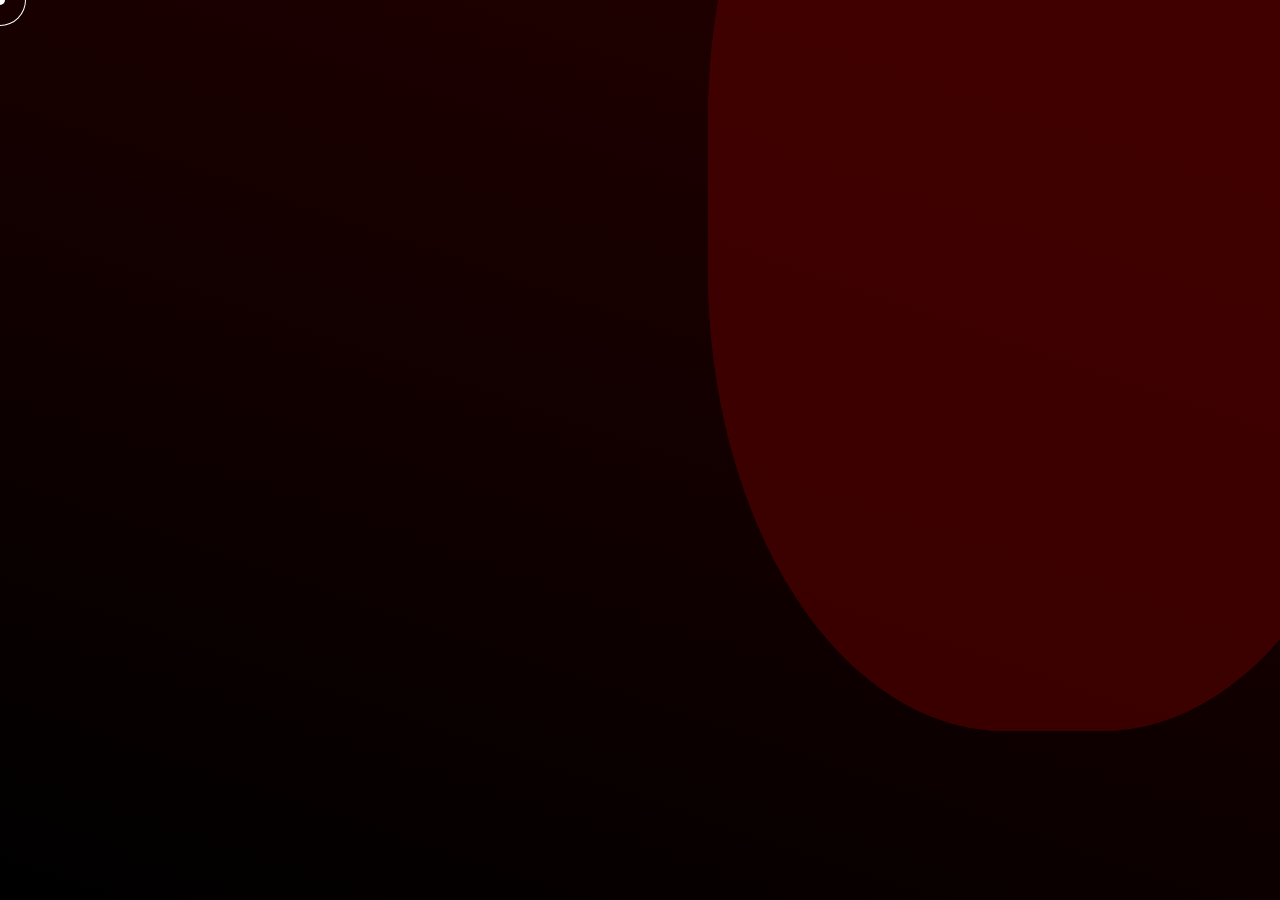
<file: new stupp/index.html>
<!DOCTYPE html>
<html lang="en">
  <head>
    <meta charset="UTF-8" />
    <meta name="viewport" content="width=device-width, initial-scale=1.0" />
    <title>SN</title>

    <link rel="stylesheet" href="stylesheet.css" />

    <script src="https://ajax.googleapis.com/ajax/libs/jquery/3.7.1/jquery.min.js"></script>

    <link rel="preconnect" href="https://fonts.googleapis.com" />
    <link rel="preconnect" href="https://fonts.gstatic.com" crossorigin />
    <link
      href="https://fonts.googleapis.com/css2?family=Montserrat:wght@100;200;300;400;500;600;700;800;900&display=swap"
      rel="stylesheet"
    />
    <link
      rel="stylesheet"
      href="https://unicons.iconscout.com/release/v4.0.8/css/line.css"
    />
  </head>
  <body>
    <div id="preloader">
      <div class="loader-wrapper">
        <div class="loader">
          <span>l</span>
          <span>o</span>
          <span>a</span>
          <span>d</span>
          <span>i</span>
          <span>n</span>
          <span>g</span>
        </div>
      </div>

      <div class="box">
        <div class="wave -one"></div>
        <div class="wave -two"></div>
        <div class="wave -three"></div>
      </div>
    </div>
    <div id="cursor"></div>
    <div id="cursor-border"></div>
    <div class="body-wrapper">
      <div class="box">
        <div class="wave -one"></div>
        <div class="wave -two"></div>
        <div class="wave -three"></div>
      </div>
      <div class="master-wrapper">
        <div class="home-body">
          <div class="hp-text-container">
            <div class="logo">
              <svg stroke="#000" stroke-width="2" class="text-line">
                <a href="index.html" data-cursor="pointer2">
                  <text
                    x="50%"
                    dominant-baseline="middle"
                    text-anchor="middle"
                    y="50%"
                  >
                    SN
                  </text>
                </a>
              </svg>
            </div>
            <div class="nav-title-wrappe">
              <a href="#edu-body"
                ><p class="nav-title en" data-cursor="pointer2">
                  EDU. & EXP.
                </p></a
              >
              <a href="#contact-body"
                ><p class="nav-title co" data-cursor="pointer2">CONTACT</p></a
              >
              <a href="#about-body"
                ><p class="nav-title a" data-cursor="pointer2">ABOUT</p></a
              >
            </div>
          </div>
        </div>

        <div class="menu-container">
          <div id="about-body" class="about-body">
            <h1>About SN</h1>
            <p>
              Contrary to popular belief, Lorem Ipsum is not simply random text.
              It has roots in a piece of classical Latin literature from 45 BC,
              making it over 2000 years old. Richard McClintock, a Latin
              professor at Hampden-Sydney College in Virginia, looked up one of
              the more obscure Latin words, consectetur, from a Lorem Ipsum
              passage, and going through the cites of the word in classical
              literature, discovered the undoubtable source. Lorem Ipsum comes
              from sections 1.10.32 and 1.10.33 of "de Finibus Bonorum et
              Malorum" (The Extremes of Good and Evil) by Cicero, written in 45
              BC. This book is a treatise on the theory of ethics, very popular
              during the Renaissance. The first line of Lorem Ipsum, "Lorem
              ipsum dolor sit amet..", comes from a line in section 1.10.32.
            </p>
            <p>
              Contrary to popular belief, Lorem Ipsum is not simply random text.
              It has roots in a piece of classical Latin literature from 45 BC,
              making it over 2000 years old. Richard McClintock, a Latin
              professor at Hampden-Sydney College in Virginia, looked up one of
              the more obscure Latin words, consectetur, from a Lorem Ipsum
              passage, and going through the cites of the word in classical
              literature, discovered the undoubtable source. Lorem Ipsum comes
              from sections 1.10.32 and 1.10.33 of "de Finibus Bonorum et
              Malorum" (The Extremes of Good and Evil) by Cicero, written in 45
              BC. This book is a treatise on the theory of ethics, very popular
              during the Renaissance. The first line of Lorem Ipsum, "Lorem
              ipsum dolor sit amet..", comes from a line in section 1.10.32.
            </p>
            <p>
              Contrary to popular belief, Lorem Ipsum is not simply random text.
              It has roots in a piece of classical Latin literature from 45 BC,
              making it over 2000 years old. Richard McClintock, a Latin
              professor at Hampden-Sydney College in Virginia, looked up one of
              the more obscure Latin words, consectetur, from a Lorem Ipsum
              passage, and going through the cites of the word in classical
              literature, discovered the undoubtable source. Lorem Ipsum comes
              from sections 1.10.32 and 1.10.33 of "de Finibus Bonorum et
              Malorum" (The Extremes of Good and Evil) by Cicero, written in 45
              BC. This book is a treatise on the theory of ethics, very popular
              during the Renaissance. The first line of Lorem Ipsum, "Lorem
              ipsum dolor sit amet..", comes from a line in section 1.10.32.
            </p>
            <p>
              Contrary to popular belief, Lorem Ipsum is not simply random text.
              It has roots in a piece of classical Latin literature from 45 BC,
              making it over 2000 years old. Richard McClintock, a Latin
              professor at Hampden-Sydney College in Virginia, looked up one of
              the more obscure Latin words, consectetur, from a Lorem Ipsum
              passage, and going through the cites of the word in classical
              literature, discovered the undoubtable source. Lorem Ipsum comes
              from sections 1.10.32 and 1.10.33 of "de Finibus Bonorum et
              Malorum" (The Extremes of Good and Evil) by Cicero, written in 45
              BC. This book is a treatise on the theory of ethics, very popular
              during the Renaissance. The first line of Lorem Ipsum, "Lorem
              ipsum dolor sit amet..", comes from a line in section 1.10.32.
            </p>
            <p>
              Contrary to popular belief, Lorem Ipsum is not simply random text.
              It has roots in a piece of classical Latin literature from 45 BC,
              making it over 2000 years old. Richard McClintock, a Latin
              professor at Hampden-Sydney College in Virginia, looked up one of
              the more obscure Latin words, consectetur, from a Lorem Ipsum
              passage, and going through the cites of the word in classical
              literature, discovered the undoubtable source. Lorem Ipsum comes
              from sections 1.10.32 and 1.10.33 of "de Finibus Bonorum et
              Malorum" (The Extremes of Good and Evil) by Cicero, written in 45
              BC. This book is a treatise on the theory of ethics, very popular
              during the Renaissance. The first line of Lorem Ipsum, "Lorem
              ipsum dolor sit amet..", comes from a line in section 1.10.32.
            </p>
            <p>
              Contrary to popular belief, Lorem Ipsum is not simply random text.
              It has roots in a piece of classical Latin literature from 45 BC,
              making it over 2000 years old. Richard McClintock, a Latin
              professor at Hampden-Sydney College in Virginia, looked up one of
              the more obscure Latin words, consectetur, from a Lorem Ipsum
              passage, and going through the cites of the word in classical
              literature, discovered the undoubtable source. Lorem Ipsum comes
              from sections 1.10.32 and 1.10.33 of "de Finibus Bonorum et
              Malorum" (The Extremes of Good and Evil) by Cicero, written in 45
              BC. This book is a treatise on the theory of ethics, very popular
              during the Renaissance. The first line of Lorem Ipsum, "Lorem
              ipsum dolor sit amet..", comes from a line in section 1.10.32.
            </p>
          </div>

          <div id="contact-body" class="contact-body">
            <div class="contact-method">
              <p>
                <a
                  href="https://www.linkedin.com/in/rusiru-jayawardhana-9056041b3/"
                  target="_blank"
                  data-cursor="pointer2"
                  ><i class="uil uil-linkedin-alt"></i>Linkedin</a
                >
              </p>
              <p>
                <a
                  href="https://www.linkedin.com/in/rusiru-jayawardhana-9056041b3/"
                  target="_blank"
                  data-cursor="pointer2"
                  ><i class="uil uil-instagram"></i>instagram</a
                >
              </p>
              <p>
                <a href="mailto:dasithrusiru1@gmail.com" data-cursor="pointer2"
                  ><i class="uil uil-google"></i>e-mail</a
                >
              </p>
              <p>
                <a
                  href="tel:+94770497345"
                  target="_blank"
                  data-cursor="pointer2"
                  ><i class="uil uil-phone-volume"></i>+94770497345</a
                >
              </p>
            </div>
          </div>

          <div id="edu-body" class="edu-body">
            <div class="btn-wrapper">
              <div class="edu-btn">Education</div>
              <div class="exp-btn">Experience</div>
            </div>

            <div class="container edu">
              <div class="timeline-block timeline-block-right">
                <div class="marker"></div>
                <div class="timeline-content">
                  <h3>BBA</h3>
                  <span>SLIIT 2018 - 2022</span>
                  <p>
                    Lorem ipsum dolor sit amet, consectetur adipisicing elit,
                    sed do eiusmod tempor incididunt ut labore et dolore magna
                    aliqua. Ut enim ad minim veniam, quis nostrud exercitation
                    ullamco laboris nisi ut aliquip ex ea commodo consequat.
                    Duis aute irure dolor in reprehenderit in voluptate.
                  </p>
                </div>
              </div>

              <div class="timeline-block timeline-block-left">
                <div class="marker"></div>
                <div class="timeline-content">
                  <h3>Seconed Year</h3>
                  <span>Some work experience</span>
                  <p>
                    Lorem ipsum dolor sit amet, consectetur adipisicing elit,
                    sed do eiusmod tempor incididunt ut labore et dolore magna
                    aliqua. Ut enim ad minim veniam, quis nostrud exercitation
                    ullamco laboris nisi ut aliquip ex ea commodo consequat.
                    Duis aute irure dolor in reprehenderit in voluptate.
                  </p>
                </div>
              </div>

              <div class="timeline-block timeline-block-right">
                <div class="marker"></div>
                <div class="timeline-content">
                  <h3>Third Year</h3>
                  <span>Some work experience</span>
                  <p>
                    Lorem ipsum dolor sit amet, consectetur adipisicing elit,
                    sed do eiusmod tempor incididunt ut labore et dolore magna
                    aliqua. Ut enim ad minim veniam, quis nostrud exercitation
                    ullamco laboris nisi ut aliquip ex ea commodo consequat.
                    Duis aute irure dolor in reprehenderit in voluptate.
                  </p>
                </div>
              </div>

              <div class="timeline-block timeline-block-left">
                <div class="marker"></div>
                <div class="timeline-content">
                  <h3>Fourth Year</h3>
                  <span>Some work experience</span>
                  <p>
                    Lorem ipsum dolor sit amet, consectetur adipisicing elit,
                    sed do eiusmod tempor incididunt ut labore et dolore magna
                    aliqua. Ut enim ad minim veniam, quis nostrud exercitation
                    ullamco laboris nisi ut aliquip ex ea commodo consequat.
                    Duis aute irure dolor in reprehenderit in voluptate.
                  </p>
                </div>
              </div>

              <div class="timeline-block timeline-block-right">
                <div class="marker"></div>
                <div class="timeline-content">
                  <h3>Fifth Year</h3>
                  <span>Some work experience</span>
                  <p>
                    Lorem ipsum dolor sit amet, consectetur adipisicing elit,
                    sed do eiusmod tempor incididunt ut labore et dolore magna
                    aliqua. Ut enim ad minim veniam, quis nostrud exercitation
                    ullamco laboris nisi ut aliquip ex ea commodo consequat.
                    Duis aute irure dolor in reprehenderit in voluptate.
                  </p>
                </div>
              </div>
            </div>

            <div class="container exp">
              <div class="timeline-block timeline-block-right">
                <div class="marker"></div>
                <div class="timeline-content">
                  <h3>Research Analyst</h3>
                  <span>Surge 2018 - 2022</span>
                  <p>
                    Lorem ipsum dolor sit amet, consectetur adipisicing elit,
                    sed do eiusmod tempor incididunt ut labore et dolore magna
                    aliqua. Ut enim ad minim veniam, quis nostrud exercitation
                    ullamco laboris nisi ut aliquip ex ea commodo consequat.
                    Duis aute irure dolor in reprehenderit in voluptate.
                  </p>
                </div>
              </div>

              <div class="timeline-block timeline-block-left">
                <div class="marker"></div>
                <div class="timeline-content">
                  <h3>Seconed Year</h3>
                  <span>Some work experience</span>
                  <p>
                    Lorem ipsum dolor sit amet, consectetur adipisicing elit,
                    sed do eiusmod tempor incididunt ut labore et dolore magna
                    aliqua. Ut enim ad minim veniam, quis nostrud exercitation
                    ullamco laboris nisi ut aliquip ex ea commodo consequat.
                    Duis aute irure dolor in reprehenderit in voluptate.
                  </p>
                </div>
              </div>

              <div class="timeline-block timeline-block-right">
                <div class="marker"></div>
                <div class="timeline-content">
                  <h3>Third Year</h3>
                  <span>Some work experience</span>
                  <p>
                    Lorem ipsum dolor sit amet, consectetur adipisicing elit,
                    sed do eiusmod tempor incididunt ut labore et dolore magna
                    aliqua. Ut enim ad minim veniam, quis nostrud exercitation
                    ullamco laboris nisi ut aliquip ex ea commodo consequat.
                    Duis aute irure dolor in reprehenderit in voluptate.
                  </p>
                </div>
              </div>

              <div class="timeline-block timeline-block-left">
                <div class="marker"></div>
                <div class="timeline-content">
                  <h3>Fourth Year</h3>
                  <span>Some work experience</span>
                  <p>
                    Lorem ipsum dolor sit amet, consectetur adipisicing elit,
                    sed do eiusmod tempor incididunt ut labore et dolore magna
                    aliqua. Ut enim ad minim veniam, quis nostrud exercitation
                    ullamco laboris nisi ut aliquip ex ea commodo consequat.
                    Duis aute irure dolor in reprehenderit in voluptate.
                  </p>
                </div>
              </div>

              <div class="timeline-block timeline-block-right">
                <div class="marker"></div>
                <div class="timeline-content">
                  <h3>Fifth Year</h3>
                  <span>Some work experience</span>
                  <p>
                    Lorem ipsum dolor sit amet, consectetur adipisicing elit,
                    sed do eiusmod tempor incididunt ut labore et dolore magna
                    aliqua. Ut enim ad minim veniam, quis nostrud exercitation
                    ullamco laboris nisi ut aliquip ex ea commodo consequat.
                    Duis aute irure dolor in reprehenderit in voluptate.
                  </p>
                </div>
              </div>
            </div>
          </div>
        </div>
      </div>

      <button
        class="js-toggle-fullscreen-btn toggle-fullscreen-btn"
        aria-label="Enter fullscreen mode"
        hidden
      >
        <svg
          class="toggle-fullscreen-svg"
          width="28"
          height="28"
          viewBox="-2 -2 28 28"
        >
          <g class="icon-fullscreen-enter">
            <path d="M 2 9 v -7 h 7" />
            <path d="M 22 9 v -7 h -7" />
            <path d="M 22 15 v 7 h -7" />
            <path d="M 2 15 v 7 h 7" />
          </g>

          <g class="icon-fullscreen-leave">
            <path d="M 24 17 h -7 v 7" />
            <path d="M 0 17 h 7 v 7" />
            <path d="M 0 7 h 7 v -7" />
            <path d="M 24 7 h -7 v -7" />
          </g>
        </svg>
      </button>
    </div>
  </body>

  <script src="curser.js"></script>
  <script src="script.js"></script>
  <script src="fullscreen.js"></script>
  <script src="preloader,js"></script>
</html>
</file>
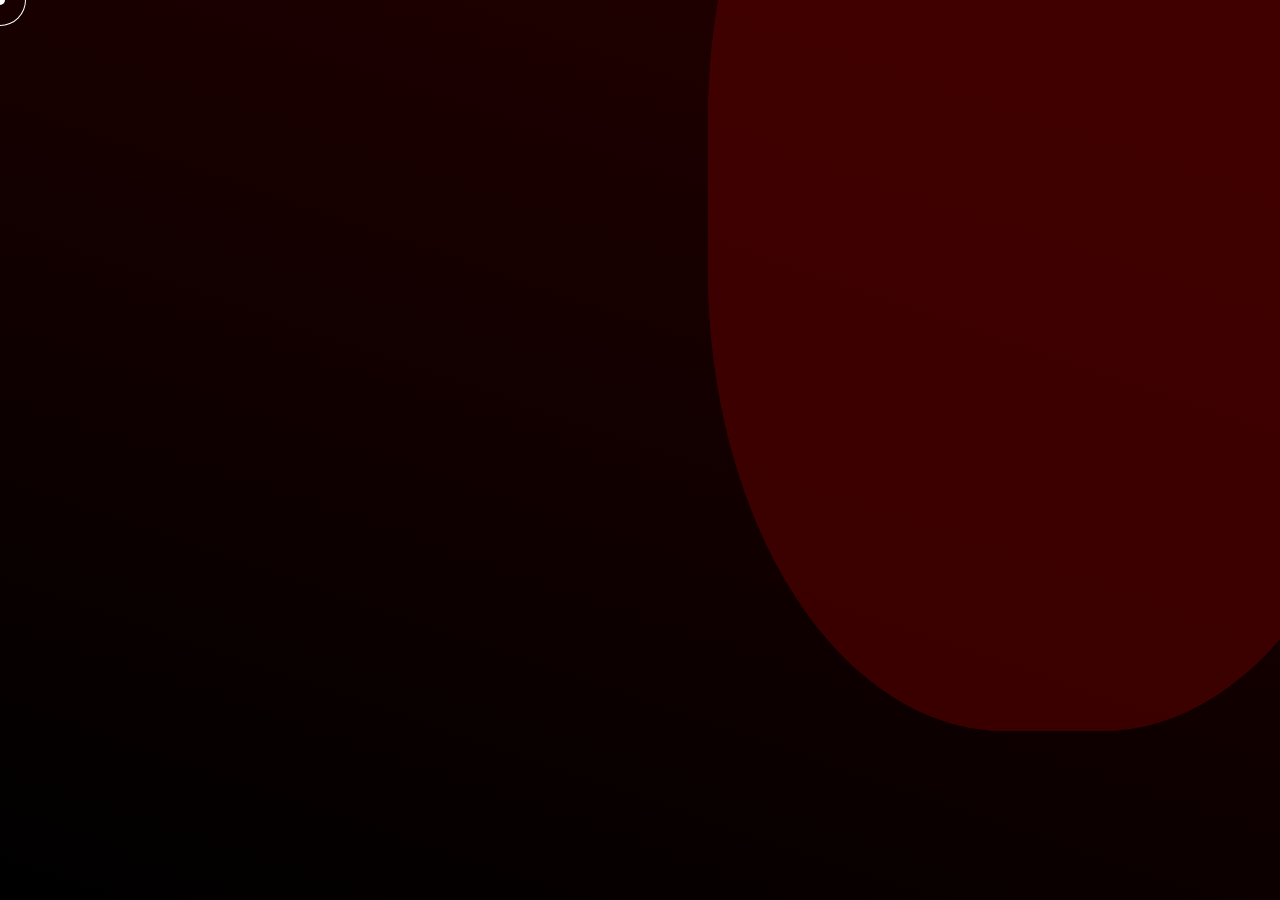
<file: sn/index.html>
<!DOCTYPE html>
<html lang="en">
  <head>
    <meta charset="UTF-8" />
    <meta name="viewport" content="width=device-width, initial-scale=1.0" />
    <title>SN</title>

    <link rel="stylesheet" href="stylesheet.css" />

    <script src="https://ajax.googleapis.com/ajax/libs/jquery/3.7.1/jquery.min.js"></script>

    <link rel="preconnect" href="https://fonts.googleapis.com" />
    <link rel="preconnect" href="https://fonts.gstatic.com" crossorigin />
    <link
      href="https://fonts.googleapis.com/css2?family=Montserrat:wght@100;200;300;400;500;600;700;800;900&display=swap"
      rel="stylesheet"
    />
    <link
      rel="stylesheet"
      href="https://unicons.iconscout.com/release/v4.0.8/css/line.css"
    />
  </head>
  <body>
    <div id="preloader">
      <div class="loader-wrapper">
        <div class="loader">
          <span>l</span>
          <span>o</span>
          <span>a</span>
          <span>d</span>
          <span>i</span>
          <span>n</span>
          <span>g</span>
        </div>
      </div>

      <div class="box">
        <div class="wave -one"></div>
        <div class="wave -two"></div>
        <div class="wave -three"></div>
      </div>
    </div>
    <div id="cursor"></div>
    <div id="cursor-border"></div>
    <div class="body-wrapper">
      <div class="box">
        <div class="wave -one"></div>
        <div class="wave -two"></div>
        <div class="wave -three"></div>
      </div>
      <div class="master-wrapper">
        <div id="menu" class="home-body">
          <div class="hp-text-container">
            <div class="logo">
              <svg stroke="#000" stroke-width="2" class="text-line">
                <a href="index.html" data-cursor="pointer2">
                  <text
                    x="50%"
                    dominant-baseline="middle"
                    text-anchor="middle"
                    y="50%"
                  >
                    SN
                  </text>
                </a>
              </svg>
            </div>
            <div class="nav-title-wrappe">
              <a href="#menu"
                ><p class="nav-title en" data-cursor="pointer2">
                  EDU. & EXP.
                </p></a
              >
              <a href="#menu"
                ><p class="nav-title co" data-cursor="pointer2">CONTACT</p></a
              >
              <a href="#menu"
                ><p class="nav-title a" data-cursor="pointer2">ABOUT</p></a
              >
            </div>
          </div>
        </div>

        <div class="menu-container">
          <div id="about-body" class="about-body">
            <h1>About SN</h1>
            <p>
              Contrary to popular belief, Lorem Ipsum is not simply random text.
              It has roots in a piece of classical Latin literature from 45 BC,
              making it over 2000 years old. Richard McClintock, a Latin
              professor at Hampden-Sydney College in Virginia, looked up one of
              the more obscure Latin words, consectetur, from a Lorem Ipsum
              passage, and going through the cites of the word in classical
              literature, discovered the undoubtable source. Lorem Ipsum comes
              from sections 1.10.32 and 1.10.33 of "de Finibus Bonorum et
              Malorum" (The Extremes of Good and Evil) by Cicero, written in 45
              BC. This book is a treatise on the theory of ethics, very popular
              during the Renaissance. The first line of Lorem Ipsum, "Lorem
              ipsum dolor sit amet..", comes from a line in section 1.10.32.
            </p>
            <p>
              Contrary to popular belief, Lorem Ipsum is not simply random text.
              It has roots in a piece of classical Latin literature from 45 BC,
              making it over 2000 years old. Richard McClintock, a Latin
              professor at Hampden-Sydney College in Virginia, looked up one of
              the more obscure Latin words, consectetur, from a Lorem Ipsum
              passage, and going through the cites of the word in classical
              literature, discovered the undoubtable source. Lorem Ipsum comes
              from sections 1.10.32 and 1.10.33 of "de Finibus Bonorum et
              Malorum" (The Extremes of Good and Evil) by Cicero, written in 45
              BC. This book is a treatise on the theory of ethics, very popular
              during the Renaissance. The first line of Lorem Ipsum, "Lorem
              ipsum dolor sit amet..", comes from a line in section 1.10.32.
            </p>
            <p>
              Contrary to popular belief, Lorem Ipsum is not simply random text.
              It has roots in a piece of classical Latin literature from 45 BC,
              making it over 2000 years old. Richard McClintock, a Latin
              professor at Hampden-Sydney College in Virginia, looked up one of
              the more obscure Latin words, consectetur, from a Lorem Ipsum
              passage, and going through the cites of the word in classical
              literature, discovered the undoubtable source. Lorem Ipsum comes
              from sections 1.10.32 and 1.10.33 of "de Finibus Bonorum et
              Malorum" (The Extremes of Good and Evil) by Cicero, written in 45
              BC. This book is a treatise on the theory of ethics, very popular
              during the Renaissance. The first line of Lorem Ipsum, "Lorem
              ipsum dolor sit amet..", comes from a line in section 1.10.32.
            </p>
            <p>
              Contrary to popular belief, Lorem Ipsum is not simply random text.
              It has roots in a piece of classical Latin literature from 45 BC,
              making it over 2000 years old. Richard McClintock, a Latin
              professor at Hampden-Sydney College in Virginia, looked up one of
              the more obscure Latin words, consectetur, from a Lorem Ipsum
              passage, and going through the cites of the word in classical
              literature, discovered the undoubtable source. Lorem Ipsum comes
              from sections 1.10.32 and 1.10.33 of "de Finibus Bonorum et
              Malorum" (The Extremes of Good and Evil) by Cicero, written in 45
              BC. This book is a treatise on the theory of ethics, very popular
              during the Renaissance. The first line of Lorem Ipsum, "Lorem
              ipsum dolor sit amet..", comes from a line in section 1.10.32.
            </p>
            <p>
              Contrary to popular belief, Lorem Ipsum is not simply random text.
              It has roots in a piece of classical Latin literature from 45 BC,
              making it over 2000 years old. Richard McClintock, a Latin
              professor at Hampden-Sydney College in Virginia, looked up one of
              the more obscure Latin words, consectetur, from a Lorem Ipsum
              passage, and going through the cites of the word in classical
              literature, discovered the undoubtable source. Lorem Ipsum comes
              from sections 1.10.32 and 1.10.33 of "de Finibus Bonorum et
              Malorum" (The Extremes of Good and Evil) by Cicero, written in 45
              BC. This book is a treatise on the theory of ethics, very popular
              during the Renaissance. The first line of Lorem Ipsum, "Lorem
              ipsum dolor sit amet..", comes from a line in section 1.10.32.
            </p>
            <p>
              Contrary to popular belief, Lorem Ipsum is not simply random text.
              It has roots in a piece of classical Latin literature from 45 BC,
              making it over 2000 years old. Richard McClintock, a Latin
              professor at Hampden-Sydney College in Virginia, looked up one of
              the more obscure Latin words, consectetur, from a Lorem Ipsum
              passage, and going through the cites of the word in classical
              literature, discovered the undoubtable source. Lorem Ipsum comes
              from sections 1.10.32 and 1.10.33 of "de Finibus Bonorum et
              Malorum" (The Extremes of Good and Evil) by Cicero, written in 45
              BC. This book is a treatise on the theory of ethics, very popular
              during the Renaissance. The first line of Lorem Ipsum, "Lorem
              ipsum dolor sit amet..", comes from a line in section 1.10.32.
            </p>
          </div>

          <div id="contact-body" class="contact-body">
            <div class="contact-method">
              <p>
                <a
                  href="https://www.linkedin.com/in/rusiru-jayawardhana-9056041b3/"
                  target="_blank"
                  data-cursor="pointer2"
                  ><i class="uil uil-linkedin-alt"></i>Linkedin</a
                >
              </p>
              <p>
                <a
                  href="https://www.linkedin.com/in/rusiru-jayawardhana-9056041b3/"
                  target="_blank"
                  data-cursor="pointer2"
                  ><i class="uil uil-instagram"></i>instagram</a
                >
              </p>
              <p>
                <a href="mailto:dasithrusiru1@gmail.com" data-cursor="pointer2"
                  ><i class="uil uil-google"></i>e-mail</a
                >
              </p>
              <p>
                <a
                  href="tel:+94770497345"
                  target="_blank"
                  data-cursor="pointer2"
                  ><i class="uil uil-phone-volume"></i>+94770497345</a
                >
              </p>
            </div>
          </div>

          <div id="edu-body" class="edu-body">
            <div class="btn-wrapper">
              <div class="edu-btn">Education</div>
              <div class="exp-btn">Experience</div>
            </div>

            <div class="container edu">
              <div class="timeline-block timeline-block-right">
                <div class="marker"></div>
                <div class="timeline-content">
                  <h3>BBA</h3>
                  <span>SLIIT 2018 - 2022</span>
                  <p>
                    Lorem ipsum dolor sit amet, consectetur adipisicing elit,
                    sed do eiusmod tempor incididunt ut labore et dolore magna
                    aliqua. Ut enim ad minim veniam, quis nostrud exercitation
                    ullamco laboris nisi ut aliquip ex ea commodo consequat.
                    Duis aute irure dolor in reprehenderit in voluptate.
                  </p>
                </div>
              </div>

              <div class="timeline-block timeline-block-left">
                <div class="marker"></div>
                <div class="timeline-content">
                  <h3>Seconed Year</h3>
                  <span>Some work experience</span>
                  <p>
                    Lorem ipsum dolor sit amet, consectetur adipisicing elit,
                    sed do eiusmod tempor incididunt ut labore et dolore magna
                    aliqua. Ut enim ad minim veniam, quis nostrud exercitation
                    ullamco laboris nisi ut aliquip ex ea commodo consequat.
                    Duis aute irure dolor in reprehenderit in voluptate.
                  </p>
                </div>
              </div>

              <div class="timeline-block timeline-block-right">
                <div class="marker"></div>
                <div class="timeline-content">
                  <h3>Third Year</h3>
                  <span>Some work experience</span>
                  <p>
                    Lorem ipsum dolor sit amet, consectetur adipisicing elit,
                    sed do eiusmod tempor incididunt ut labore et dolore magna
                    aliqua. Ut enim ad minim veniam, quis nostrud exercitation
                    ullamco laboris nisi ut aliquip ex ea commodo consequat.
                    Duis aute irure dolor in reprehenderit in voluptate.
                  </p>
                </div>
              </div>

              <div class="timeline-block timeline-block-left">
                <div class="marker"></div>
                <div class="timeline-content">
                  <h3>Fourth Year</h3>
                  <span>Some work experience</span>
                  <p>
                    Lorem ipsum dolor sit amet, consectetur adipisicing elit,
                    sed do eiusmod tempor incididunt ut labore et dolore magna
                    aliqua. Ut enim ad minim veniam, quis nostrud exercitation
                    ullamco laboris nisi ut aliquip ex ea commodo consequat.
                    Duis aute irure dolor in reprehenderit in voluptate.
                  </p>
                </div>
              </div>

              <div class="timeline-block timeline-block-right">
                <div class="marker"></div>
                <div class="timeline-content">
                  <h3>Fifth Year</h3>
                  <span>Some work experience</span>
                  <p>
                    Lorem ipsum dolor sit amet, consectetur adipisicing elit,
                    sed do eiusmod tempor incididunt ut labore et dolore magna
                    aliqua. Ut enim ad minim veniam, quis nostrud exercitation
                    ullamco laboris nisi ut aliquip ex ea commodo consequat.
                    Duis aute irure dolor in reprehenderit in voluptate.
                  </p>
                </div>
              </div>
            </div>

            <div class="container exp">
              <div class="timeline-block timeline-block-right">
                <div class="marker"></div>
                <div class="timeline-content">
                  <h3>Research Analyst</h3>
                  <span>Surge 2018 - 2022</span>
                  <p>
                    Lorem ipsum dolor sit amet, consectetur adipisicing elit,
                    sed do eiusmod tempor incididunt ut labore et dolore magna
                    aliqua. Ut enim ad minim veniam, quis nostrud exercitation
                    ullamco laboris nisi ut aliquip ex ea commodo consequat.
                    Duis aute irure dolor in reprehenderit in voluptate.
                  </p>
                </div>
              </div>

              <div class="timeline-block timeline-block-left">
                <div class="marker"></div>
                <div class="timeline-content">
                  <h3>Seconed Year</h3>
                  <span>Some work experience</span>
                  <p>
                    Lorem ipsum dolor sit amet, consectetur adipisicing elit,
                    sed do eiusmod tempor incididunt ut labore et dolore magna
                    aliqua. Ut enim ad minim veniam, quis nostrud exercitation
                    ullamco laboris nisi ut aliquip ex ea commodo consequat.
                    Duis aute irure dolor in reprehenderit in voluptate.
                  </p>
                </div>
              </div>

              <div class="timeline-block timeline-block-right">
                <div class="marker"></div>
                <div class="timeline-content">
                  <h3>Third Year</h3>
                  <span>Some work experience</span>
                  <p>
                    Lorem ipsum dolor sit amet, consectetur adipisicing elit,
                    sed do eiusmod tempor incididunt ut labore et dolore magna
                    aliqua. Ut enim ad minim veniam, quis nostrud exercitation
                    ullamco laboris nisi ut aliquip ex ea commodo consequat.
                    Duis aute irure dolor in reprehenderit in voluptate.
                  </p>
                </div>
              </div>

              <div class="timeline-block timeline-block-left">
                <div class="marker"></div>
                <div class="timeline-content">
                  <h3>Fourth Year</h3>
                  <span>Some work experience</span>
                  <p>
                    Lorem ipsum dolor sit amet, consectetur adipisicing elit,
                    sed do eiusmod tempor incididunt ut labore et dolore magna
                    aliqua. Ut enim ad minim veniam, quis nostrud exercitation
                    ullamco laboris nisi ut aliquip ex ea commodo consequat.
                    Duis aute irure dolor in reprehenderit in voluptate.
                  </p>
                </div>
              </div>

              <div class="timeline-block timeline-block-right">
                <div class="marker"></div>
                <div class="timeline-content">
                  <h3>Fifth Year</h3>
                  <span>Some work experience</span>
                  <p>
                    Lorem ipsum dolor sit amet, consectetur adipisicing elit,
                    sed do eiusmod tempor incididunt ut labore et dolore magna
                    aliqua. Ut enim ad minim veniam, quis nostrud exercitation
                    ullamco laboris nisi ut aliquip ex ea commodo consequat.
                    Duis aute irure dolor in reprehenderit in voluptate.
                  </p>
                </div>
              </div>
            </div>
          </div>
        </div>
      </div>

      <button
        class="js-toggle-fullscreen-btn toggle-fullscreen-btn"
        aria-label="Enter fullscreen mode"
        hidden
      >
        <svg
          class="toggle-fullscreen-svg"
          width="28"
          height="28"
          viewBox="-2 -2 28 28"
        >
          <g class="icon-fullscreen-enter">
            <path d="M 2 9 v -7 h 7" />
            <path d="M 22 9 v -7 h -7" />
            <path d="M 22 15 v 7 h -7" />
            <path d="M 2 15 v 7 h 7" />
          </g>

          <g class="icon-fullscreen-leave">
            <path d="M 24 17 h -7 v 7" />
            <path d="M 0 17 h 7 v 7" />
            <path d="M 0 7 h 7 v -7" />
            <path d="M 24 7 h -7 v -7" />
          </g>
        </svg>
      </button>
    </div>
  </body>

  <script src="curser.js"></script>
  <script src="script.js"></script>
  <script src="fullscreen.js"></script>
  <script src="preloader.js"></script>
</html>
</file>
<file: new stupp/stylesheet.css>
* {
  margin: 0;
  font-family: "Montserrat", sans-serif;
  overflow-x: hidden;
  width: 100%;
  text-transform: uppercase;
  z-index: 1;
}
.hp-text-container {
  position: fixed;
  bottom: 8%;
  left: 5%;
  width: fit-content;
}

.nav-title {
  font-family: "Montserrat", sans-serif;
  font-size: 190px;
  line-height: 145px;
  font-weight: 900;
  letter-spacing: -18px;
  margin: 0;
  transition: ease-in-out 0.2s all;
  cursor: pointer;
  width: fit-content;
  overflow: hidden;
  padding: 0 20px;
  color: white;
}

.nav-title:hover {
  font-weight: 200;
  letter-spacing: -23px;
}

.master-wrapper {
  display: grid;
  grid-template-columns: 1fr 2fr;
  height: 100vh;
  background: linear-gradient(199deg, #240000, black);
}

.master-wrapper-toggle {
  background: linear-gradient(39deg, #240000, black);
}

.menu-container {
  margin-left: 100%;
  transition: ease-in-out 0.3s all;
  opacity: 0;
}

.menu-container-toggle {
  margin-left: 0%;
  opacity: 1;
}

.nav-title-toggle {
  font-size: 50px;
  line-height: 45px;
  font-weight: 200;
  letter-spacing: -2px;
}

.active {
  color: red;
  font-weight: 900;
}

.active:hover {
  color: red;
  font-weight: 200 !important;
}

.nav-title-toggle:hover {
  font-size: 50px;
  line-height: 45px;
  font-weight: 900;
  letter-spacing: -2px;
}

.about-body p,
h1 {
  width: auto;
  padding: 0 10%;
}

.contact-body p,
h1 {
  width: auto;
  padding: 0 10%;
}

.edu-body p,
h1 {
  width: auto;
  padding: 0 10%;
}

.active::before {
  content: "";
  position: relative;
  display: inline-block;
  width: 60px;
  height: 65px;
  top: 0;
  left: 0;
  z-index: 1;
  background: url(right-arrow.png);
  transform: rotate(0deg);
  transition: ease-in-out 0.4s all;
}

.active:hover:before {
  transform: rotate(-720deg);
}

.text-line {
  stroke-dasharray: 400;
  stroke-dashoffset: 3000;
  animation: dash 50s linear forwards infinite, filling 0.2s ease-in forwards;
  font-size: 30px;
  font-weight: 900;
}

svg.text-line {
  position: fixed;
  top: 0;
  left: 5%;
  width: 50px;
  height: 30px;
  padding: 0 20px;
  padding-top: 4.5%;
  stroke: white;
}

@keyframes dash {
  to {
    stroke-dashoffset: 0;
  }
}

@keyframes filling {
  0%,
  90% {
    fill: #ffffff00;
    fill-opacity: 0;
  }
  100% {
    fill: #ffffff00;
    fill-opacity: 1;
  }
}

.about-body,
.contact-body,
.edu-body {
  padding-top: 5%;
}

i.uil {
  font-size: 45px;
  padding-right: 20px;
}

.contact-method {
  font-size: 25px;
  font-weight: 400;
}

.contact-method p {
  padding-bottom: 20px;
  transition: ease-in-out 0.2s all;
}

.contact-method p:hover {
  padding-bottom: 20px;
  font-weight: 900;
}

.about-body {
  color: white;
}

.contact-method a {
  text-decoration: none;
  color: white;
}

.container {
  width: 80%;
  padding: 50px 0;
  margin: 50px auto;
  position: relative;
  overflow: hidden;
  color: white;
}

.container:before {
  content: "";
  position: absolute;
  top: 0;
  left: 50%;
  margin-left: -1px;
  width: 2px;
  height: 100%;
  background: black;
  z-index: 1;
}

.timeline-block {
  width: -webkit-calc(50% + 8px);
  width: -moz-calc(50% + 8px);
  width: calc(50% + 8px);
  display: -webkit-box;
  display: -webkit-flex;
  display: -moz-box;
  display: flex;
  -webkit-box-pack: justify;
  -webkit-justify-content: space-between;
  -moz-box-pack: justify;
  justify-content: space-between;
  clear: both;
}

.timeline-block-right {
  float: right;
}

.timeline-block-left {
  float: left;
  direction: rtl;
}

.marker {
  width: 13px;
  height: 13px;
  border-radius: 50%;
  border: 2px solid black;
  background: black;
  margin-top: 10px;
  z-index: 9999;
  position: absolute;
}

.timeline-content {
  width: 95%;
  padding: 0 15px;
  margin: 0 15px;
}

.timeline-content h3 {
  margin-top: 5px;
  margin-bottom: 5px;
  font-size: 25px;
  font-weight: 500;
}

.timeline-content span {
  font-size: 15px;
}

.timeline-content p {
  font-size: 14px;
  line-height: 1.5em;
  word-spacing: 1px;
}

@media screen and (max-width: 768px) {
  .container:before {
    left: 8px;
    width: 2px;
  }
  .timeline-block {
    width: 100%;
    margin-bottom: 30px;
  }
  .timeline-block-right {
    float: none;
  }

  .timeline-block-left {
    float: none;
    direction: ltr;
  }
}

.btn-wrapper {
  display: flex;
  font-weight: 500;
  justify-content: center;
}

.edu-btn,
.exp-btn {
  display: flex;
  justify-content: center;
  transition: ease-in-out 0.2s all;
  width: auto;
  cursor: pointer;
  margin: 0 10px;
  color: white;
}

.edu-btn:hover,
.exp-btn:hover {
  font-weight: 900;
}

.active-btn {
  color: red;
  font-weight: 900;
}

.text-line {
  transition: ease-in-out 0.3s all;
}
.logo-active {
  stroke: red !important;
}

.box {
  /* position: fixed;
	top: 0;
	transform: rotate(80deg);
	left: 0; */
}

.wave {
  top: -10%;
  left: 67%;
  opacity: 0.4;
  position: fixed;
  background: red;
  width: 54%;
  height: 119%;
  margin-left: -150px;
  margin-top: -250px;
  transform-origin: 50% 48%;
  border-radius: 43%;
  animation: drift 70000ms infinite linear;
}

.wave.-three {
  animation: drift 75000ms infinite linear;
  position: fixed;
  background-color: black;
}

.wave.-two {
  animation: drift 30000ms infinite linear;
  opacity: 0.1;
  background: black;
  position: fixed;
}

.box:after {
  content: "";
  display: block;
  left: 0;
  top: 0;
  width: 100%;
  height: 100%;
  z-index: 11;
  transform: translate3d(0, 0, 0);
}

@keyframes drift {
  from {
    transform: rotate(0deg);
  }
  from {
    transform: rotate(360deg);
  }
}

/*LOADING SPACE*/

.contain {
  animation-delay: 4s;
  z-index: 1000;
  position: fixed;
  top: 0;
  left: 0;
  bottom: 0;
  right: 0;
  display: -webkit-box;
  display: -ms-flexbox;
  display: flex;
  -ms-flex-flow: row nowrap;
  flex-flow: row nowrap;
  -webkit-box-pack: center;
  -ms-flex-pack: center;
  justify-content: center;
  -webkit-box-align: center;
  -ms-flex-align: center;
  align-items: center;

  background: #25a7d7;
  background: -webkit-linear-gradient(#25a7d7, #2962ff);
  background: linear-gradient(#25a7d7, #25a7d7);
}

.icon {
  width: 100px;
  height: 100px;
  margin: 0 5px;
}

/*Animation*/
.icon:nth-child(2) img {
  -webkit-animation-delay: 0.2s;
  animation-delay: 0.2s;
}
.icon:nth-child(3) img {
  -webkit-animation-delay: 0.3s;
  animation-delay: 0.3s;
}
.icon:nth-child(4) img {
  -webkit-animation-delay: 0.4s;
  animation-delay: 0.4s;
}

.icon img {
  -webkit-animation: anim 2s ease infinite;
  animation: anim 2s ease infinite;
  -webkit-transform: scale(0, 0) rotateZ(180deg);
  transform: scale(0, 0) rotateZ(180deg);
}

@-webkit-keyframes anim {
  0% {
    -webkit-transform: scale(0, 0) rotateZ(-90deg);
    transform: scale(0, 0) rotateZ(-90deg);
    opacity: 0;
  }
  30% {
    -webkit-transform: scale(1, 1) rotateZ(0deg);
    transform: scale(1, 1) rotateZ(0deg);
    opacity: 1;
  }
  50% {
    -webkit-transform: scale(1, 1) rotateZ(0deg);
    transform: scale(1, 1) rotateZ(0deg);
    opacity: 1;
  }
  80% {
    -webkit-transform: scale(0, 0) rotateZ(90deg);
    transform: scale(0, 0) rotateZ(90deg);
    opacity: 0;
  }
}

@keyframes anim {
  0% {
    -webkit-transform: scale(0, 0) rotateZ(-90deg);
    transform: scale(0, 0) rotateZ(-90deg);
    opacity: 0;
  }
  30% {
    -webkit-transform: scale(1, 1) rotateZ(0deg);
    transform: scale(1, 1) rotateZ(0deg);
    opacity: 1;
  }
  50% {
    -webkit-transform: scale(1, 1) rotateZ(0deg);
    transform: scale(1, 1) rotateZ(0deg);
    opacity: 1;
  }
  80% {
    -webkit-transform: scale(0, 0) rotateZ(90deg);
    transform: scale(0, 0) rotateZ(90deg);
    opacity: 0;
  }
}

.toggle-fullscreen-btn {
  position: fixed;
  z-index: 10000;
  bottom: 5%;
  right: 3%;
  border: 0;
  padding: 0;
  background: none;
  cursor: pointer;
  outline: none;
  width: 30px;
}

.toggle-fullscreen-svg {
  display: block;
  height: auto;
}

.toggle-fullscreen-svg path {
  transform-box: view-box;
  transform-origin: 12px 12px;
  fill: none;
  stroke: red;
  stroke-width: 2;
  transition: 0.15s;
}

.toggle-fullscreen-btn:hover path:nth-child(1),
.toggle-fullscreen-btn:focus path:nth-child(1) {
  transform: translate(-2px, -2px);
}

.toggle-fullscreen-btn:hover path:nth-child(2),
.toggle-fullscreen-btn:focus path:nth-child(2) {
  transform: translate(2px, -2px);
}

.toggle-fullscreen-btn:hover path:nth-child(3),
.toggle-fullscreen-btn:focus path:nth-child(3) {
  transform: translate(2px, 2px);
}

.toggle-fullscreen-btn:hover path:nth-child(4),
.toggle-fullscreen-btn:focus path:nth-child(4) {
  transform: translate(-2px, 2px);
}

.toggle-fullscreen-btn:not(.on) .icon-fullscreen-leave {
  display: none;
}

.toggle-fullscreen-btn.on .icon-fullscreen-enter {
  display: none;
}

/* width */
::-webkit-scrollbar {
  width: 10px;
}

/* Track */
::-webkit-scrollbar-track {
  background: transparent;
}

/* Handle */
::-webkit-scrollbar-thumb {
  background: rgb(33, 0, 0);
}

/* Handle on hover */
::-webkit-scrollbar-thumb:hover {
  background: rgb(115, 0, 0);
}

@media (max-width: 1100px) {
  .wave {
    top: 8%;
    left: 67%;
    width: 96%;
    height: 65%;
  }
  .nav-title {
    font-size: 52px;
    line-height: 48px;
    letter-spacing: -2px;
  }

  .nav-title:hover {
    font-size: 52px;
    line-height: 48px;
    letter-spacing: -2px;
    font-weight: 900 !important;
  }

  .master-wrapper {
    grid-template-columns: 1fr;
  }

  .hp-text-container-toggle {
    position: unset;
  }

  .logo-active {
    position: relative !important;
    width: 100% !important;
    top: 0 !important;
    left: 0 !important;
    padding: 0 0px !important;
    padding-top: 4.5% !important;
  }

  .active {
    color: red;
    font-weight: 200 !important;
    font-size: 30px;
    font-weight: 900 !important;
    display: flex;
    align-items: center;
    width: 100vw;
    justify-content: center;
    padding: 0;
  }

  .active:hover {
    color: red;
    font-weight: 200 !important;
    font-size: 30px;
    font-weight: 900 !important;
    display: flex;
    align-items: center;
    width: 100vw;
    justify-content: center;
    padding: 0;
  }
}

@media (max-width: 500px) {
  div#contact-body {
    padding-top: 0;
  }

  #cursor,
  #cursor-border {
    display: none !important;
  }
  .wave {
    top: 29%;
    left: 77%;
    width: 112%;
    height: 51%;
  }
}

#cursor {
  position: fixed;
  top: -5px;
  left: -5px;
  width: 10px;
  height: 10px;
  background-color: white;
  border-radius: 50%;
  pointer-events: none;
  z-index: 999;
}

#cursor-border {
  --size: 50px;
  position: fixed;
  top: calc(var(--size) / -2);
  left: calc(var(--size) / -2);
  width: var(--size);
  height: var(--size);
  border-radius: 50%;
  box-shadow: 0 0 0 1px white;
  pointer-events: none;
  transition: top 0.15s ease-out, left 0.15s ease-out, width 0.15s ease-out,
    height 0.15s ease-out, background-color 0.15s ease-out;
  z-index: 999;
}

/* preloader css */

.loader-wrapper {
  margin: 0;
  position: absolute;
  top: 50%;
  left: 50%;
  transform: translate(-50%, -50%);
  display: grid;
  justify-content: center;
  align-items: center;
  font-weight: 900;
  height: 100vh;
  z-index: 1;
  background: linear-gradient(199deg, #240000, black);
}
.loader span {
  color: red;
  font-size: 30px;
  animation: loading 5s ease infinite;
  opacity: 0;
}
.loader span:nth-child(1) {
  animation-delay: 0.5s;
}
.loader span:nth-child(2) {
  animation-delay: 1s;
}
.loader span:nth-child(3) {
  animation-delay: 1.5s;
}
.loader span:nth-child(4) {
  animation-delay: 2s;
}
.loader span:nth-child(5) {
  animation-delay: 2.5s;
}
.loader span:nth-child(6) {
  animation-delay: 3s;
}
.loader span:nth-child(7) {
  animation-delay: 3.5s;
}
@keyframes loading {
  50% {
    opacity: 1;
  }
}

.nav-title-wrappe a {
  text-decoration: none;
}
</file>
<file: sn/stylesheet.css>
* {
  margin: 0;
  font-family: "Montserrat", sans-serif;
  overflow-x: hidden;
  width: 100%;
  text-transform: uppercase;
  z-index: 1;
  overflow: hidden;
}
.hp-text-container {
  position: fixed;
  bottom: 8%;
  left: 5%;
  width: fit-content;
}

.nav-title {
  font-family: "Montserrat", sans-serif;
  font-size: 190px;
  line-height: 145px;
  font-weight: 900;
  letter-spacing: -18px;
  margin: 0;
  transition: ease-in-out 0.2s all;
  cursor: pointer;
  width: fit-content;
  overflow: hidden;
  padding: 0 20px;
  color: white;
}

.nav-title:hover {
  font-weight: 200;
  letter-spacing: -23px;
}

.master-wrapper {
  display: grid;
  grid-template-columns: 1fr 2fr;
  height: 100vh;
  background: linear-gradient(199deg, #240000, black);
}

.master-wrapper-toggle {
  background: linear-gradient(39deg, #240000, black);
}

.menu-container {
  margin-left: 100%;
  transition: ease-in-out 0.3s all;
  opacity: 0;
  overflow-y: scroll;
}

.menu-container-toggle {
  margin-left: 0%;
  opacity: 1;
}

.nav-title-toggle {
  font-size: 50px;
  line-height: 45px;
  font-weight: 200;
  letter-spacing: -2px;
}

.active {
  color: red;
  font-weight: 900;
}

.active:hover {
  color: red;
  font-weight: 200 !important;
}

.nav-title-toggle:hover {
  font-size: 50px;
  line-height: 45px;
  font-weight: 900;
  letter-spacing: -2px;
}

.about-body p,
h1 {
  width: auto;
  padding: 0 10%;
}

.contact-body p,
h1 {
  width: auto;
  padding: 0 10%;
}

.edu-body p,
h1 {
  width: auto;
  padding: 0 10%;
}

.active::before {
  content: "";
  position: relative;
  display: inline-block;
  width: 60px;
  height: 65px;
  top: 0;
  left: 0;
  z-index: 1;
  background: url(right-arrow.png);
  transform: rotate(0deg);
  transition: ease-in-out 0.4s all;
}

.active:hover:before {
  transform: rotate(-720deg);
}

.text-line {
  stroke-dasharray: 400;
  stroke-dashoffset: 3000;
  animation: dash 50s linear forwards infinite, filling 0.2s ease-in forwards;
  font-size: 30px;
  font-weight: 900;
}

svg.text-line {
  position: fixed;
  top: 0;
  left: 5%;
  width: 50px;
  height: 30px;
  padding: 0 20px;
  padding-top: 4.5%;
  stroke: white;
}

@keyframes dash {
  to {
    stroke-dashoffset: 0;
  }
}

@keyframes filling {
  0%,
  90% {
    fill: #ffffff00;
    fill-opacity: 0;
  }
  100% {
    fill: #ffffff00;
    fill-opacity: 1;
  }
}

.about-body,
.contact-body,
.edu-body {
  padding-top: 5%;
}

i.uil {
  font-size: 45px;
  padding-right: 20px;
}

.contact-method {
  font-size: 25px;
  font-weight: 400;
}

.contact-method p {
  padding-bottom: 20px;
  transition: ease-in-out 0.2s all;
}

.contact-method p:hover {
  padding-bottom: 20px;
  font-weight: 900;
}

.about-body {
  color: white;
}

.contact-method a {
  text-decoration: none;
  color: white;
}

.container {
  width: 80%;
  padding: 50px 0;
  margin: 50px auto;
  position: relative;
  overflow: hidden;
  color: white;
}

.container:before {
  content: "";
  position: absolute;
  top: 0;
  left: 50%;
  margin-left: -1px;
  width: 2px;
  height: 100%;
  background: red;
  z-index: 1;
}

.timeline-block {
  width: -webkit-calc(50% + 8px);
  width: -moz-calc(50% + 8px);
  width: calc(50% + 8px);
  display: -webkit-box;
  display: -webkit-flex;
  display: -moz-box;
  display: flex;
  -webkit-box-pack: justify;
  -webkit-justify-content: space-between;
  -moz-box-pack: justify;
  justify-content: space-between;
  clear: both;
}

.timeline-block-right {
  float: right;
}

.timeline-block-left {
  float: left;
  direction: rtl;
}

.marker {
  width: 13px;
  height: 13px;
  border-radius: 50%;
  border: 2px solid red;
  background: red;
  margin-top: 10px;
  z-index: 9999;
  position: absolute;
}

.timeline-content {
  width: 95%;
  padding: 0 15px;
  margin: 0 15px;
}

.timeline-content h3 {
  margin-top: 5px;
  margin-bottom: 5px;
  font-size: 25px;
  font-weight: 500;
}

.timeline-content span {
  font-size: 15px;
}

.timeline-content p {
  font-size: 14px;
  line-height: 1.5em;
  word-spacing: 1px;
}

@media screen and (max-width: 768px) {
  .container:before {
    left: 8px;
    width: 2px;
  }
  .timeline-block {
    width: 100%;
    margin-bottom: 30px;
  }
  .timeline-block-right {
    float: none;
  }

  .timeline-block-left {
    float: none;
    direction: ltr;
  }
}

.btn-wrapper {
  display: flex;
  font-weight: 500;
  justify-content: center;
}

.edu-btn,
.exp-btn {
  display: flex;
  justify-content: center;
  transition: ease-in-out 0.2s all;
  width: auto;
  cursor: pointer;
  margin: 0 10px;
  color: white;
}

.edu-btn:hover,
.exp-btn:hover {
  font-weight: 900;
}

.active-btn {
  color: red;
  font-weight: 900;
}

.text-line {
  transition: ease-in-out 0.3s all;
}
.logo-active {
  stroke: red !important;
}

.box {
  /* position: fixed;
	top: 0;
	transform: rotate(80deg);
	left: 0; */
}

.wave {
  top: -10%;
  left: 67%;
  opacity: 0.4;
  position: fixed;
  background: red;
  width: 54%;
  height: 119%;
  margin-left: -150px;
  margin-top: -250px;
  transform-origin: 50% 48%;
  border-radius: 43%;
  animation: drift 70000ms infinite linear;
}

.wave.-three {
  animation: drift 75000ms infinite linear;
  position: fixed;
  background-color: black;
}

.wave.-two {
  animation: drift 30000ms infinite linear;
  opacity: 0.1;
  background: black;
  position: fixed;
}

.box:after {
  content: "";
  display: block;
  left: 0;
  top: 0;
  width: 100%;
  height: 100%;
  z-index: 11;
  transform: translate3d(0, 0, 0);
}

@keyframes drift {
  from {
    transform: rotate(0deg);
  }
  from {
    transform: rotate(360deg);
  }
}

/*LOADING SPACE*/

.contain {
  animation-delay: 4s;
  z-index: 1000;
  position: fixed;
  top: 0;
  left: 0;
  bottom: 0;
  right: 0;
  display: -webkit-box;
  display: -ms-flexbox;
  display: flex;
  -ms-flex-flow: row nowrap;
  flex-flow: row nowrap;
  -webkit-box-pack: center;
  -ms-flex-pack: center;
  justify-content: center;
  -webkit-box-align: center;
  -ms-flex-align: center;
  align-items: center;

  background: #25a7d7;
  background: -webkit-linear-gradient(#25a7d7, #2962ff);
  background: linear-gradient(#25a7d7, #25a7d7);
}

.icon {
  width: 100px;
  height: 100px;
  margin: 0 5px;
}

/*Animation*/
.icon:nth-child(2) img {
  -webkit-animation-delay: 0.2s;
  animation-delay: 0.2s;
}
.icon:nth-child(3) img {
  -webkit-animation-delay: 0.3s;
  animation-delay: 0.3s;
}
.icon:nth-child(4) img {
  -webkit-animation-delay: 0.4s;
  animation-delay: 0.4s;
}

.icon img {
  -webkit-animation: anim 2s ease infinite;
  animation: anim 2s ease infinite;
  -webkit-transform: scale(0, 0) rotateZ(180deg);
  transform: scale(0, 0) rotateZ(180deg);
}

@-webkit-keyframes anim {
  0% {
    -webkit-transform: scale(0, 0) rotateZ(-90deg);
    transform: scale(0, 0) rotateZ(-90deg);
    opacity: 0;
  }
  30% {
    -webkit-transform: scale(1, 1) rotateZ(0deg);
    transform: scale(1, 1) rotateZ(0deg);
    opacity: 1;
  }
  50% {
    -webkit-transform: scale(1, 1) rotateZ(0deg);
    transform: scale(1, 1) rotateZ(0deg);
    opacity: 1;
  }
  80% {
    -webkit-transform: scale(0, 0) rotateZ(90deg);
    transform: scale(0, 0) rotateZ(90deg);
    opacity: 0;
  }
}

@keyframes anim {
  0% {
    -webkit-transform: scale(0, 0) rotateZ(-90deg);
    transform: scale(0, 0) rotateZ(-90deg);
    opacity: 0;
  }
  30% {
    -webkit-transform: scale(1, 1) rotateZ(0deg);
    transform: scale(1, 1) rotateZ(0deg);
    opacity: 1;
  }
  50% {
    -webkit-transform: scale(1, 1) rotateZ(0deg);
    transform: scale(1, 1) rotateZ(0deg);
    opacity: 1;
  }
  80% {
    -webkit-transform: scale(0, 0) rotateZ(90deg);
    transform: scale(0, 0) rotateZ(90deg);
    opacity: 0;
  }
}

.toggle-fullscreen-btn {
  position: fixed;
  z-index: 10000;
  bottom: 5%;
  right: 3%;
  border: 0;
  padding: 0;
  background: none;
  cursor: pointer;
  outline: none;
  width: 30px;
}

.toggle-fullscreen-svg {
  display: block;
  height: auto;
}

.toggle-fullscreen-svg path {
  transform-box: view-box;
  transform-origin: 12px 12px;
  fill: none;
  stroke: red;
  stroke-width: 2;
  transition: 0.15s;
}

.toggle-fullscreen-btn:hover path:nth-child(1),
.toggle-fullscreen-btn:focus path:nth-child(1) {
  transform: translate(-2px, -2px);
}

.toggle-fullscreen-btn:hover path:nth-child(2),
.toggle-fullscreen-btn:focus path:nth-child(2) {
  transform: translate(2px, -2px);
}

.toggle-fullscreen-btn:hover path:nth-child(3),
.toggle-fullscreen-btn:focus path:nth-child(3) {
  transform: translate(2px, 2px);
}

.toggle-fullscreen-btn:hover path:nth-child(4),
.toggle-fullscreen-btn:focus path:nth-child(4) {
  transform: translate(-2px, 2px);
}

.toggle-fullscreen-btn:not(.on) .icon-fullscreen-leave {
  display: none;
}

.toggle-fullscreen-btn.on .icon-fullscreen-enter {
  display: none;
}

/* width */
::-webkit-scrollbar {
  width: 10px;
}

/* Track */
::-webkit-scrollbar-track {
  background: transparent;
}

/* Handle */
::-webkit-scrollbar-thumb {
  background: rgb(33, 0, 0);
}

/* Handle on hover */
::-webkit-scrollbar-thumb:hover {
  background: rgb(115, 0, 0);
}

@media (max-width: 1100px) {
  .wave {
    top: 8%;
    left: 67%;
    width: 96%;
    height: 65%;
  }
  .nav-title {
    font-size: 52px;
    line-height: 48px;
    letter-spacing: -2px;
  }

  .nav-title:hover {
    font-size: 52px;
    line-height: 48px;
    letter-spacing: -2px;
    font-weight: 900 !important;
  }

  .master-wrapper {
    grid-template-columns: 1fr;
  }

  .hp-text-container-toggle {
    position: unset;
  }

  .logo-active {
    position: relative !important;
    width: 100% !important;
    top: 0 !important;
    left: 0 !important;
    padding: 0 0px !important;
    padding-top: 4.5% !important;
  }

  .active {
    color: red;
    font-weight: 200 !important;
    font-size: 30px;
    font-weight: 900 !important;
    display: flex;
    align-items: center;
    width: 100vw;
    justify-content: center;
    padding: 0;
  }

  .active:hover {
    color: red;
    font-weight: 200 !important;
    font-size: 30px;
    font-weight: 900 !important;
    display: flex;
    align-items: center;
    width: 100vw;
    justify-content: center;
    padding: 0;
  }
}

@media (max-width: 500px) {
  div#contact-body {
    padding-top: 0;
  }

  #cursor,
  #cursor-border {
    display: none !important;
  }
  .wave {
    top: 29%;
    left: 77%;
    width: 112%;
    height: 51%;
  }
}

#cursor {
  position: fixed;
  top: -5px;
  left: -5px;
  width: 10px;
  height: 10px;
  background-color: white;
  border-radius: 50%;
  pointer-events: none;
  z-index: 999;
}

#cursor-border {
  --size: 50px;
  position: fixed;
  top: calc(var(--size) / -2);
  left: calc(var(--size) / -2);
  width: var(--size);
  height: var(--size);
  border-radius: 50%;
  box-shadow: 0 0 0 1px white;
  pointer-events: none;
  transition: top 0.15s ease-out, left 0.15s ease-out, width 0.15s ease-out,
    height 0.15s ease-out, background-color 0.15s ease-out;
  z-index: 999;
}

/* preloader css */

.loader-wrapper {
  margin: 0;
  position: absolute;
  top: 50%;
  left: 50%;
  transform: translate(-50%, -50%);
  display: grid;
  justify-content: center;
  align-items: center;
  font-weight: 900;
  height: 100vh;
  z-index: 1;
  background: linear-gradient(199deg, #240000, black);
  cursor: default;
}
.loader span {
  color: red;
  font-size: 30px;
  animation: loading 5s ease infinite;
  opacity: 0;
}
.loader span:nth-child(1) {
  animation-delay: 0.5s;
}
.loader span:nth-child(2) {
  animation-delay: 1s;
}
.loader span:nth-child(3) {
  animation-delay: 1.5s;
}
.loader span:nth-child(4) {
  animation-delay: 2s;
}
.loader span:nth-child(5) {
  animation-delay: 2.5s;
}
.loader span:nth-child(6) {
  animation-delay: 3s;
}
.loader span:nth-child(7) {
  animation-delay: 3.5s;
}
@keyframes loading {
  50% {
    opacity: 1;
  }
}

.nav-title-wrappe a {
  text-decoration: none;
}
</file>
